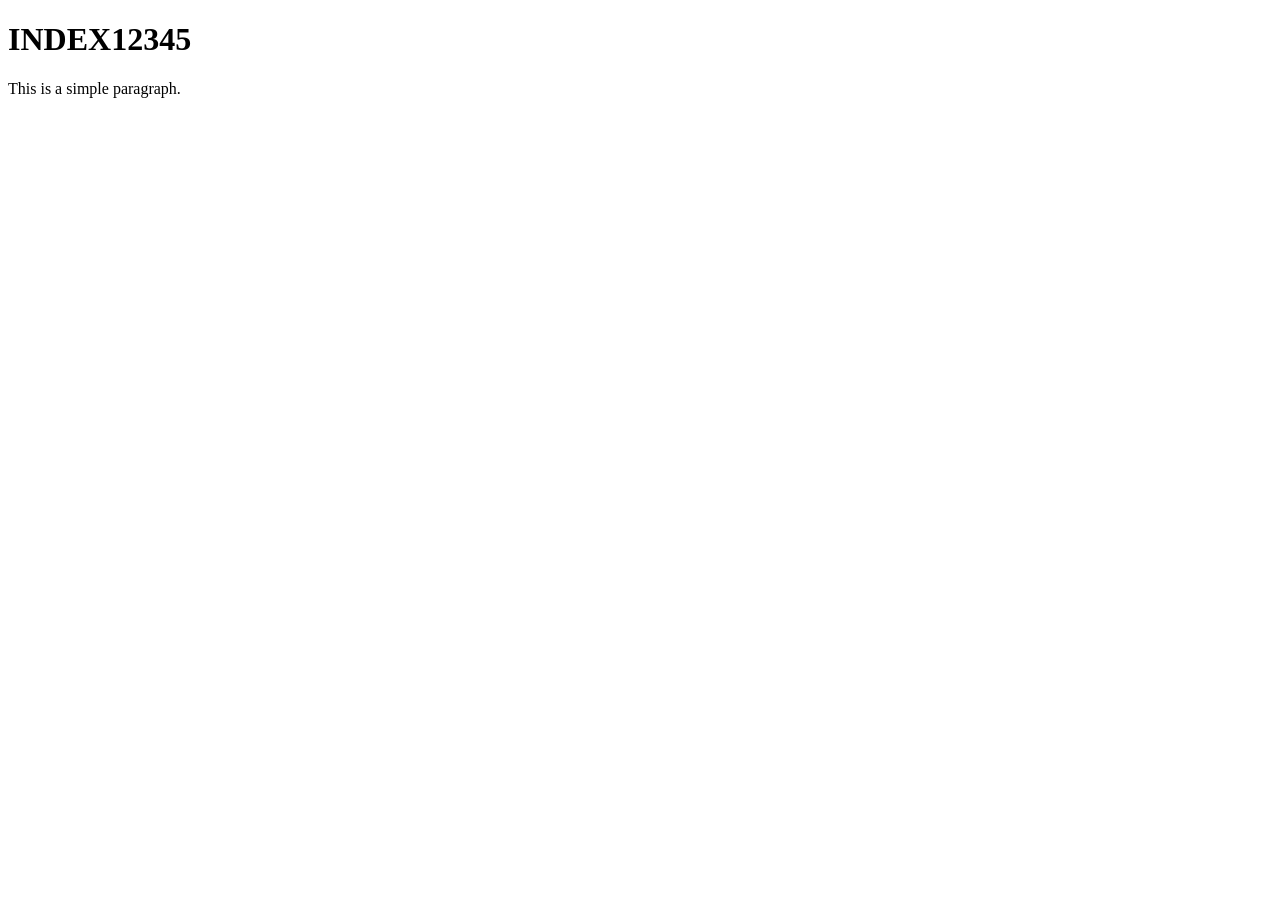
<file: 1/var/www/index.html>
<!DOCTYPE html>
<html lang="en">

    <head>
        <meta charset="UTF-8">
        <title>Hello!</title>
    </head>

    <body>
        <h1>INDEX12345</h1>
        <p>This is a simple paragraph.</p>
    </body>

</html>
</file>
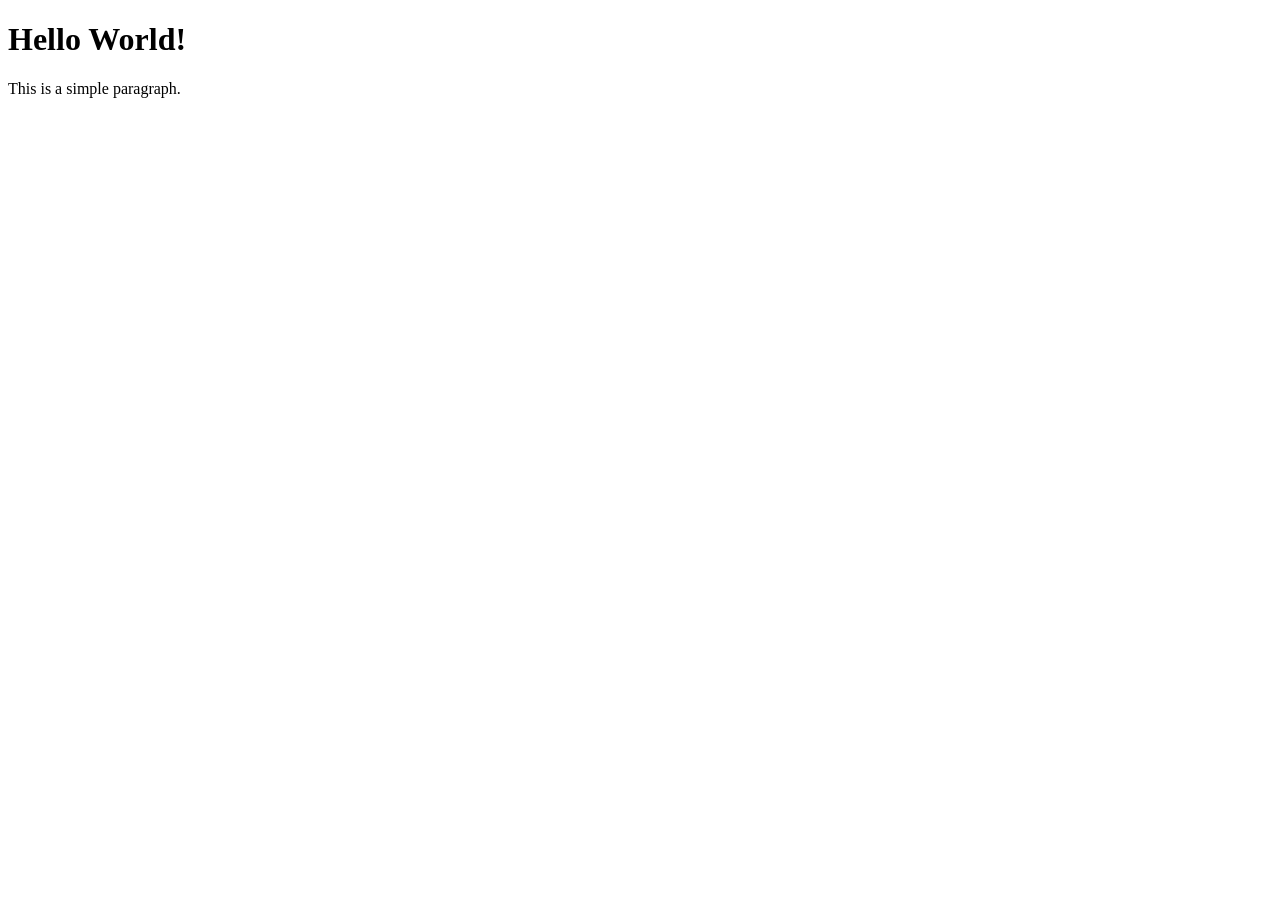
<file: 1/static/static.html>
<!DOCTYPE html>
<html lang="en">

    <head>
        <meta charset="UTF-8">
        <title>Hello!</title>
    </head>

    <body>
        <h1>Hello World!</h1>
        <p>This is a simple paragraph.</p>
    </body>

</html>
</file>
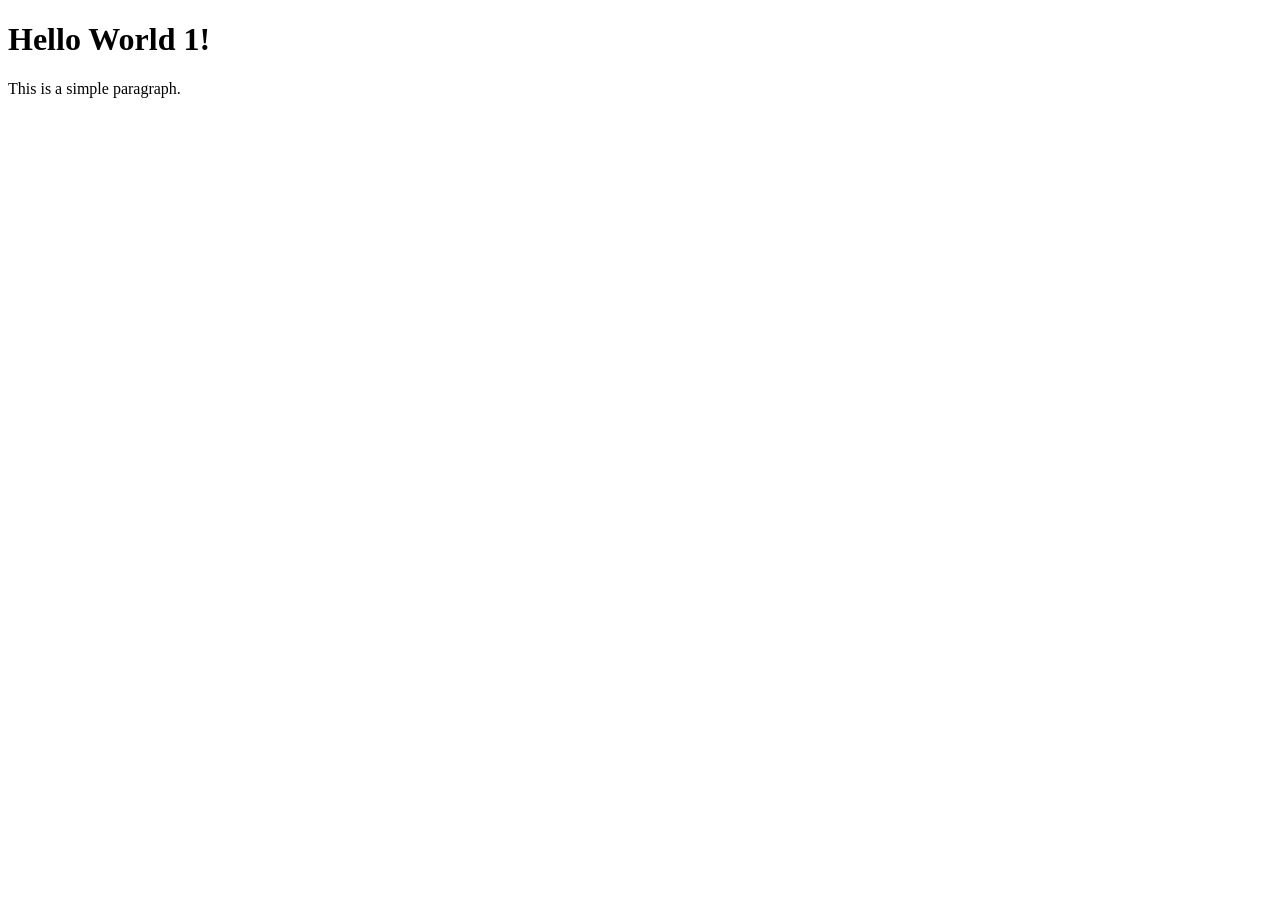
<file: gorilla/files/1.html>
<!DOCTYPE html>
<html lang="en">

    <head>
        <meta charset="UTF-8">
        <title>Index 1</title>
    </head>

    <body>
        <h1>Hello World 1!</h1>
        <p>This is a simple paragraph.</p>
    </body>

</html>
</file>
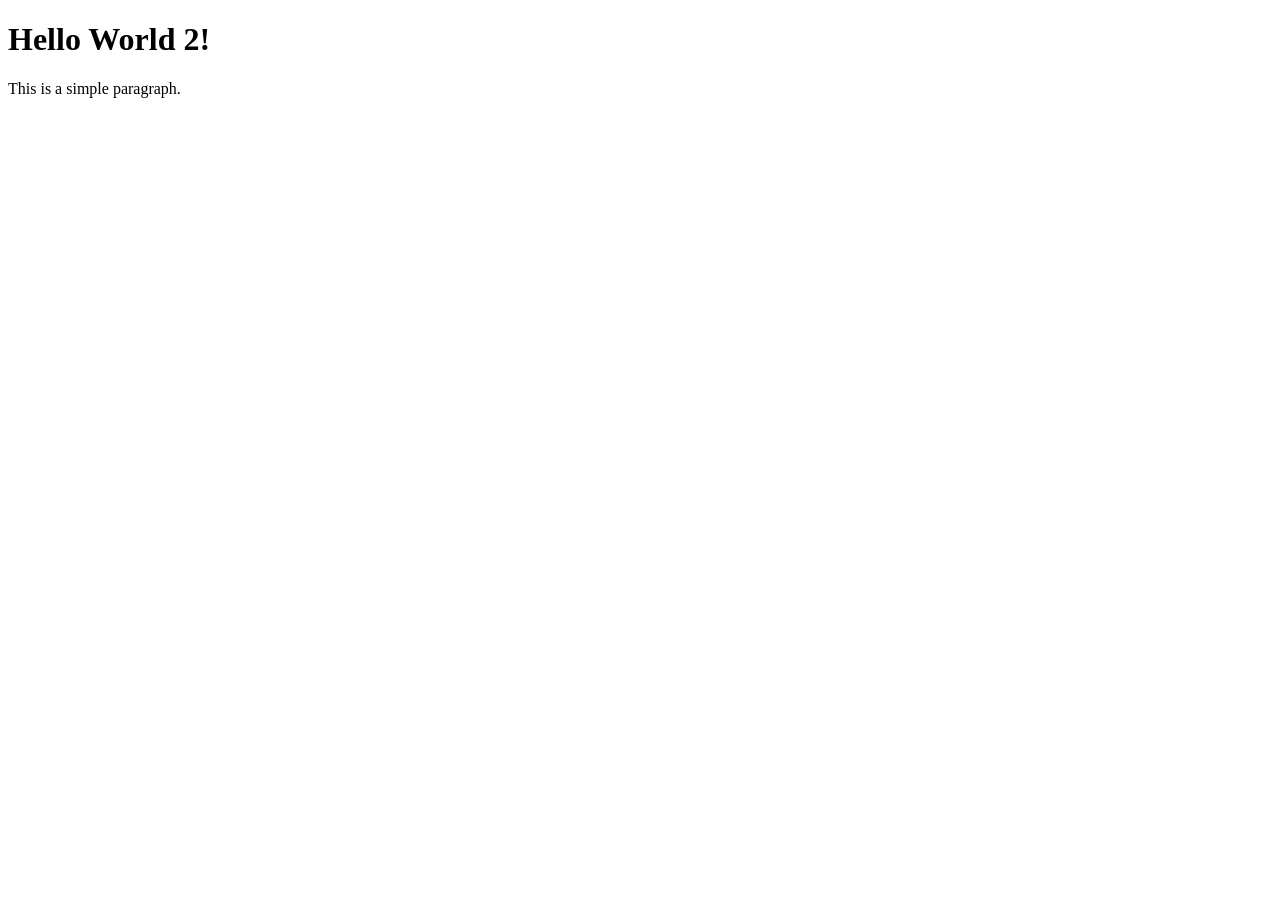
<file: gorilla/files/2.html>
<!DOCTYPE html>
<html lang="en">

    <head>
        <meta charset="UTF-8">
        <title>Index 2 </title>
    </head>

    <body>
        <h1>Hello World 2!</h1>
        <p>This is a simple paragraph.</p>
    </body>

</html>
</file>
